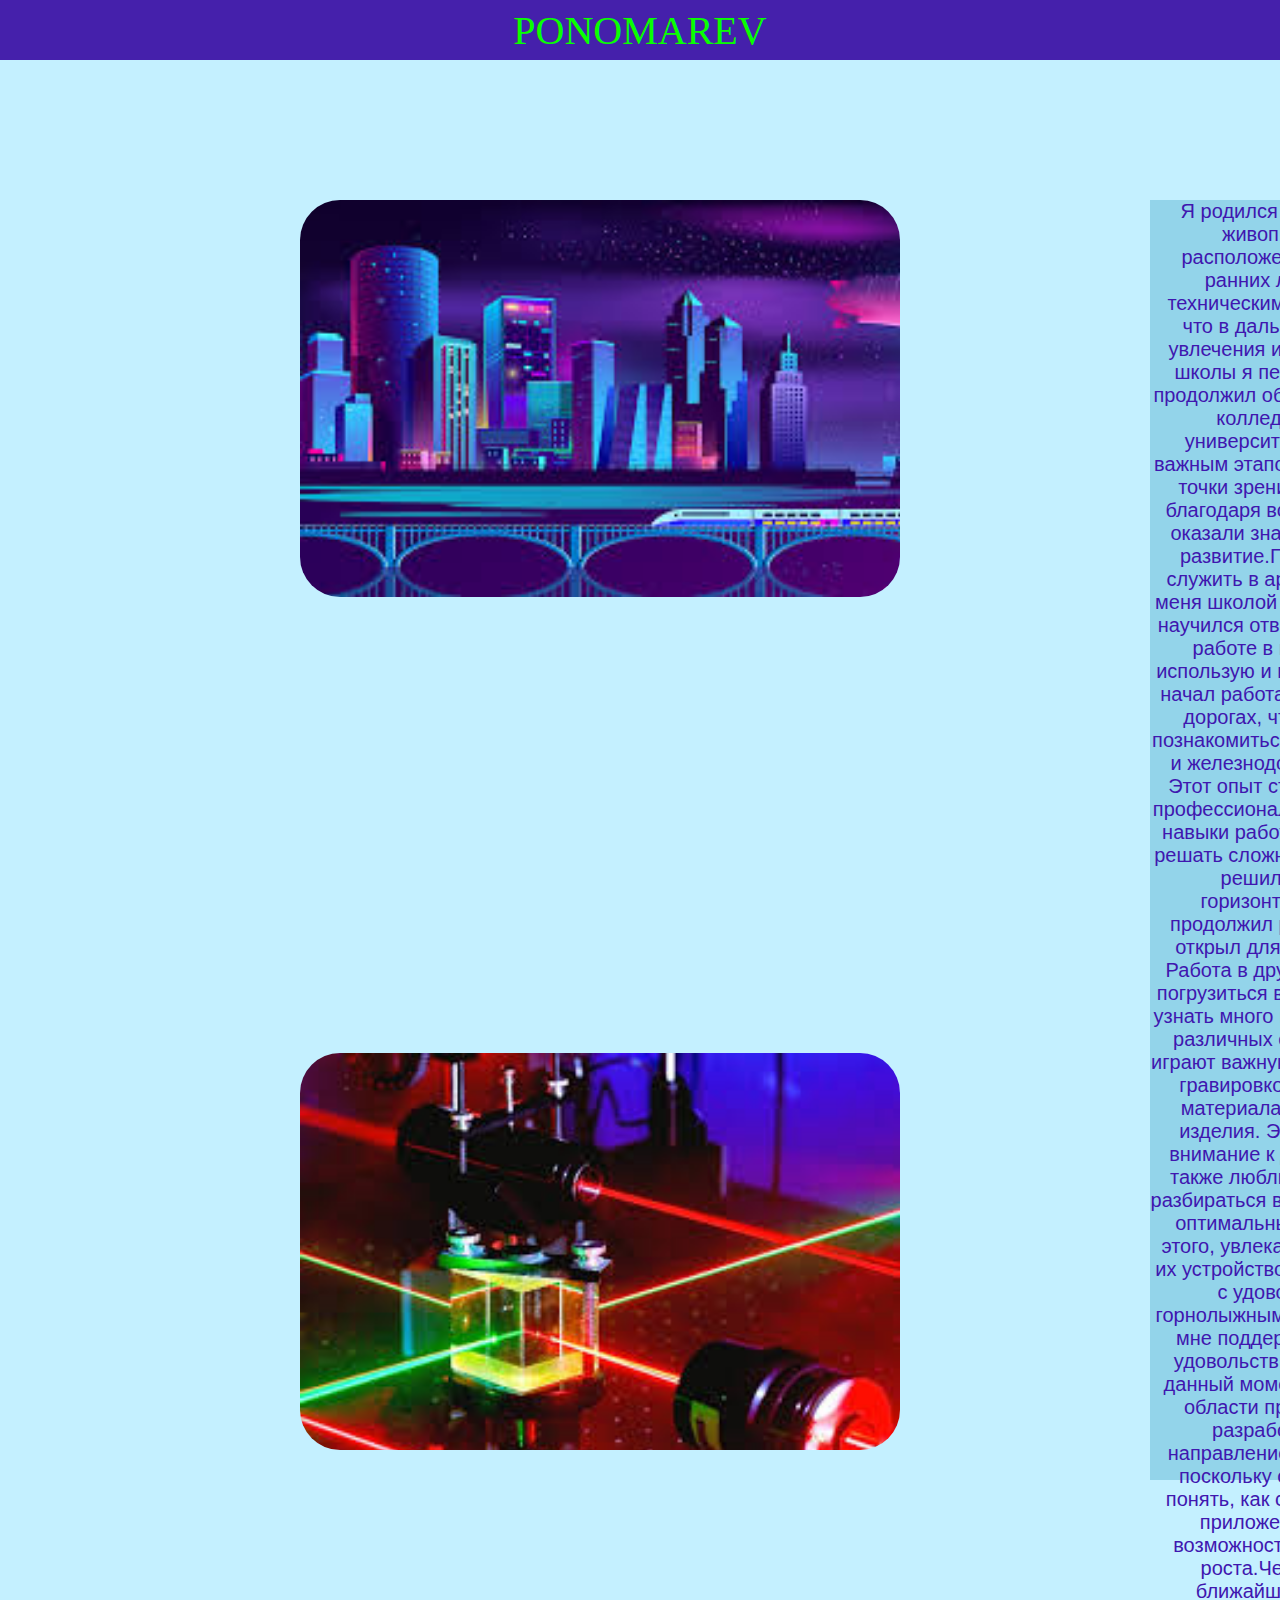
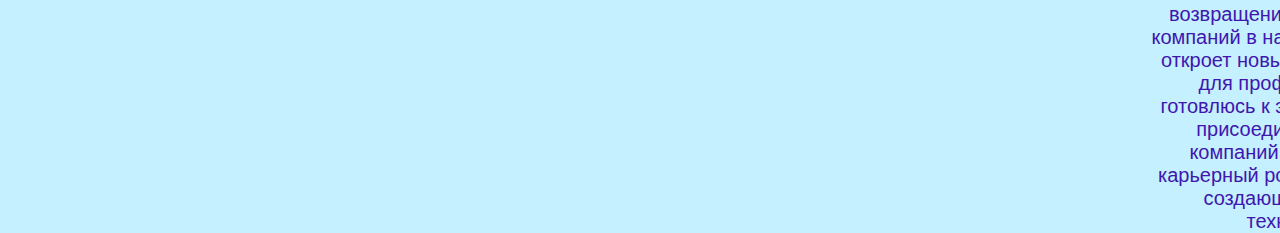
<file: index31PR.html>
<!DOCTYPE html>
<html lang="en">
<head>
    <meta charset="UTF-8">
    <meta name="viewport" content="width=device-width, initial-scale=1.0">
    <title>Ponomarev</title>
    <link rel="stylesheet" href="./style32PR.css">
</head>
<body class="body">
    <header class="header"><a href="http://127.0.0.1:5500/index31.html"></a> PONOMAREV</header>
            </div>
        </div>

    <nav class="nav">
            <div class="left">
                <menu class="menu"></menu>
                <life class="life"></life>
                <hobby class="hobby"></hobby>
                <job class="job"></job>
            </div>
            <div class="right"> Я родился и вырос в небольшом, но живописном городе Губаха, расположенном в Пермском крае. С ранних лет проявлял интерес к техническим и практическим занятиям, что в дальнейшем повлияло на мои увлечения и карьеру. После окончания школы я переехал в город Пермь, где продолжил обучение в Железнодорожном колледже и Политехничеком университете. Учёба в Перми была важным этапом в моей жизни, не только с точки зрения получения знаний, но и благодаря встречам с людьми, которые оказали значительное влияние на моё развитие.После учебы я отправился служить в армию. Это время стало для меня школой жизни, где я приобрёл опыт, научился ответственности, дисциплине и работе в команде. Эти качества я использую и по сей день.После службы я начал работать на Российских железных дорогах, что дало мне возможность познакомиться с транспортной логистикой и железнодорожной инфраструктурой. Этот опыт стал важным этапом в моем профессиональном пути, и я смог развить навыки работы с крупными системами и решать сложные задачи. Однако вскоре я решил, что пора расширять горизонты.Переехав в Москву, я продолжил развиваться в столице, где открыл для себя новые возможности. Работа в других сферах позволила мне погрузиться в более динамичную среду и узнать много нового от профессионалов в различных областях.Мои хобби также играют важную роль в жизни. Я увлекаюсь гравировкой, работаю с различными материалами, создавая уникальные изделия. Это занятие развивает моё внимание к деталям и креативность. Я также люблю собирать компьютеры — разбираться в их компонентах и создавать оптимальные конфигурации. Помимо этого, увлекаюсь автомобилями, изучаю их устройство и технику вождения. Зимой с удовольствием занимаюсь горнолыжным спортом, который помогает мне поддерживать форму и получать удовольствие от активного отдыха.На данный момент я активно развиваюсь в области программирования, изучая разработку на JavaScript. Это направление мне особенно интересно, поскольку оно позволяет углубленно понять, как строятся современные веб-приложения, и открывает новые возможности для профессионального роста.Через некоторое время, в ближайшем будущем, ожидается возвращение крупных международных компаний в наш рынок, и я уверен, что это откроет новые горизонты и возможности для профессионалов. Я активно готовлюсь к этому этапу и уже планирую присоединиться к одной из таких компаний, чтобы продолжить свой карьерный рост и стать частью команды, создающей инновации в сфере технологий и бизнеса.</nav>
    <main class="main"></main>
    <footer class="footer"></footer>
</body> 
</html>
</file>
<file: style32PR.css>
* {
    font-family:Georgia, 'Times New Roman', Times, serif;
    margin: 0;
    padding: 0;
}
.body{

    display: flex;
    background-color: rgb(196, 240, 255);
}
.header{
    font-size: 40px;
    color: red;
    position: fixed;
    align-items: center;
    display: flex;
    justify-content:center;
    background-color: #4520ab;
    height: 60px;
    width: 100%;
    z-index: 1;
}
.header:hover{
    cursor:alias;
    color:rgb(9, 255, 0);
}
.nav{
    display: flex;
    margin-top: 200px;
    gap: 50px;
}
.left{
    gap: 30px;
    display: flex;
    flex-direction: column;
    margin-left: 100px;
    width: 1000px;
    height: 100vw;;
}
.right{
    color:#3f17af;
    background-color: rgb(147, 212, 234);
    font-size: 20px;
    text-align: center;
    font-family:Impact, Haettenschweiler, 'Arial Narrow Bold', sans-serif;
    width: 400px;
    height: 100vw;
}
.menu{
    border-radius: 40px;
    margin-left: 200px;
    justify-content: center;
    background-size: cover;
    background-repeat: no-repeat;
    position: relative;
    background-image: url('[data-uri]');
    width: 600px;
    height: 500px;
}
.menu:hover{
    transform: rotate(360deg);
    border-radius: 50%;
    background-image: url(./img/gubaga\ 1.jpg);
    cursor:cell;
    transition-duration: 2s ;
    transform: scale(1.5);
}
.life{
    border-radius: 40px;
    margin-left: 200px;
    justify-content: center;
    background-size: cover;
    background-repeat: no-repeat;
    position: relative;
    background-image: url('https://img.tsargrad.tv/cache/d/2/173_7_3.jpg/w1056h594fill.jpg');
    width: 600px;
    height: 500px;
}
.life:hover{
    object-fit: contain;
    transform: rotate(360deg);
    border-radius: 30%;
    background-image: url(./img/kY5wT4-NIsk-e1590124501658.jpg);
    cursor:cell;
    transition-duration: 2s ;
    transition: transform 3s ease, opacity 0.5s ease;
}
.hobby{
    object-fit: contain;
    border-radius: 40px;
    margin-left: 200px;
    justify-content: center;
    background-size: cover;
    background-repeat: no-repeat;
    width: 600px;
    height: 500px;
    background-image: url('[data-uri]');
}
.hobby:hover{
    object-fit: contain;
    border-radius: 30%;
    background-image: url('https://лазерные-маркеры.рф/wp-content/uploads/2020/04/001-003.png');
    cursor:cell;
    transform: scale(1.5);
    transition-duration: 2s ;
    transition: transform 3s ease;
}
</file>
